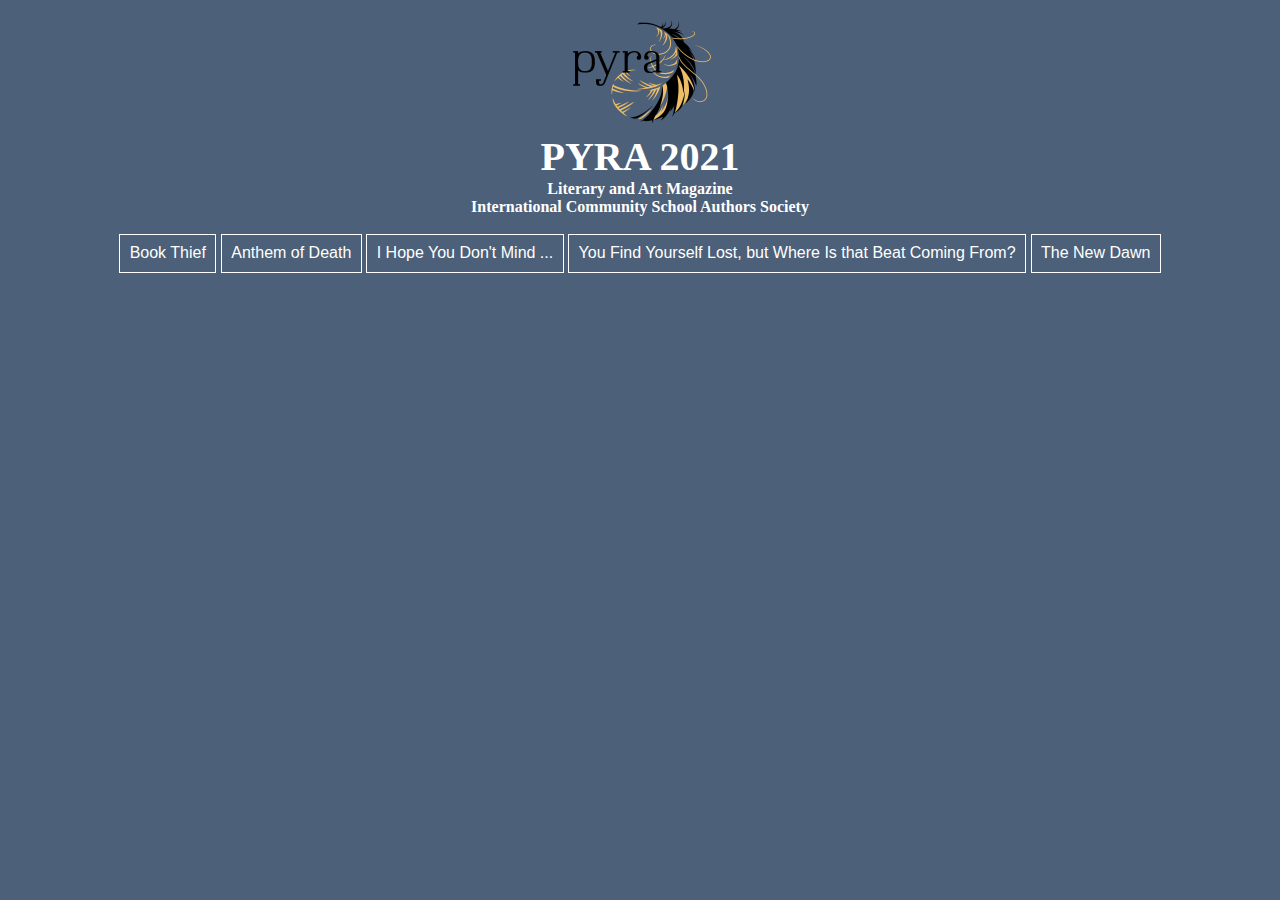
<file: index.html>
<!DOCTYPE html>

<html lang="en">
    <head>
        <link rel="stylesheet" href="css/style.css">
        <meta charset="utf-8">
        <title>Pyra 2021</title>
        <meta name="description" content="Pyra 2021 Literary and Art Magazine">
        <meta name="author" content="ICS Authors Society">
        <link rel="shortcut icon" type="image/png" href="lib/favicon.png">
        <div include-google-analytics="common/google-analytics.html"></div>
        <script src="js/script.js"></script>
    </head>
    <body>
        <div include-header="common/header.html"></div> 
        <div id="adobe-dc-view" style="width: 100%;"></div>
        <script src="https://documentcloud.adobe.com/view-sdk/main.js"></script>
        <script type="text/javascript">
            document.addEventListener("adobe_dc_view_sdk.ready", function () {
                var adobeDCView = new AdobeDC.View({
                    clientId: "5c857f4f031f495dbd255160f26bef9f",
                    divId: "adobe-dc-view"
                });
                adobeDCView.previewFile({
                    content: { location: { url: "lib/Pyra2021_DigitalEdition.pdf" } },
                    metaData: { fileName: "Pyra 2021 Literary and Art Magazine" }
                }, {
                    showDownloadPDF: false,
                    showPrintPDF: false,
                    showAnnotationTools: false,
                });
            });
        </script>
        <script src="js/script.js"></script>
        <script>includeHeader();</script> 
    </body>
</html>
</file>
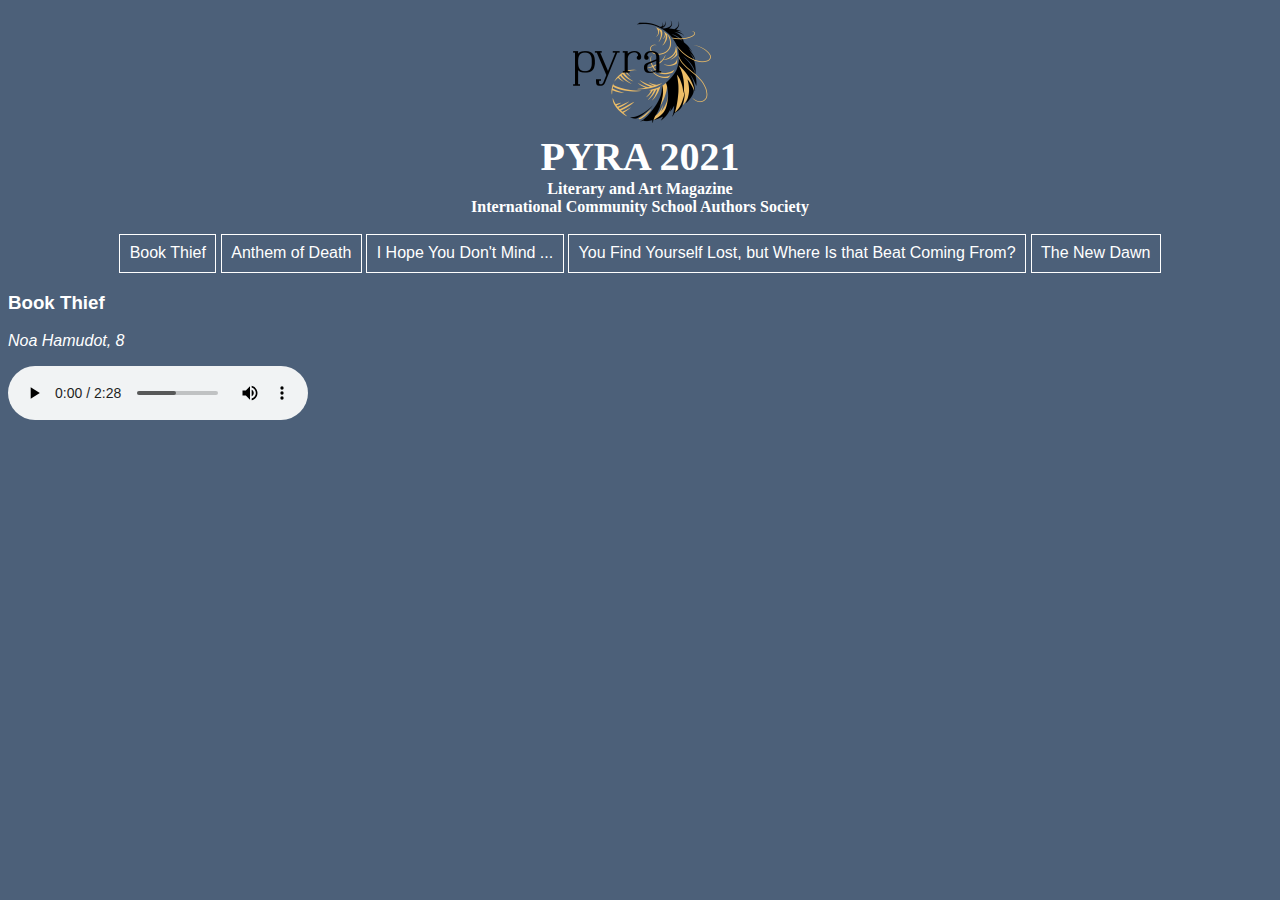
<file: book-thief.html>
<!DOCTYPE html>

<html lang="en">
    <head>
        <link rel="stylesheet" href="css/style.css">
        <meta charset="utf-8">
        <title>Book Thief - Pyra 2021</title>
        <meta name="description" content="Pyra 2021 Literary and Art Magazine">
        <meta name="author" content="ICS Authors Society">
        <link rel="shortcut icon" type="image/png" href="lib/favicon.png">
        <div include-google-analytics="common/google-analytics.html"></div>
        <script src="js/script.js"></script>
    </head>
    <body>
        <div include-header="common/header.html"></div> 
        <h3 class="title">Book Thief</h3>
        <p class="creator">Noa Hamudot, 8</p>
        <audio controls>
            <source src="lib/bookthief.mp3" type="audio/mp3">
        Your browser does not support the audio element.
        </audio> 
        <script src="js/script.js"></script>
        <script>includeHeader();</script>
    </body>
</html>
</file>
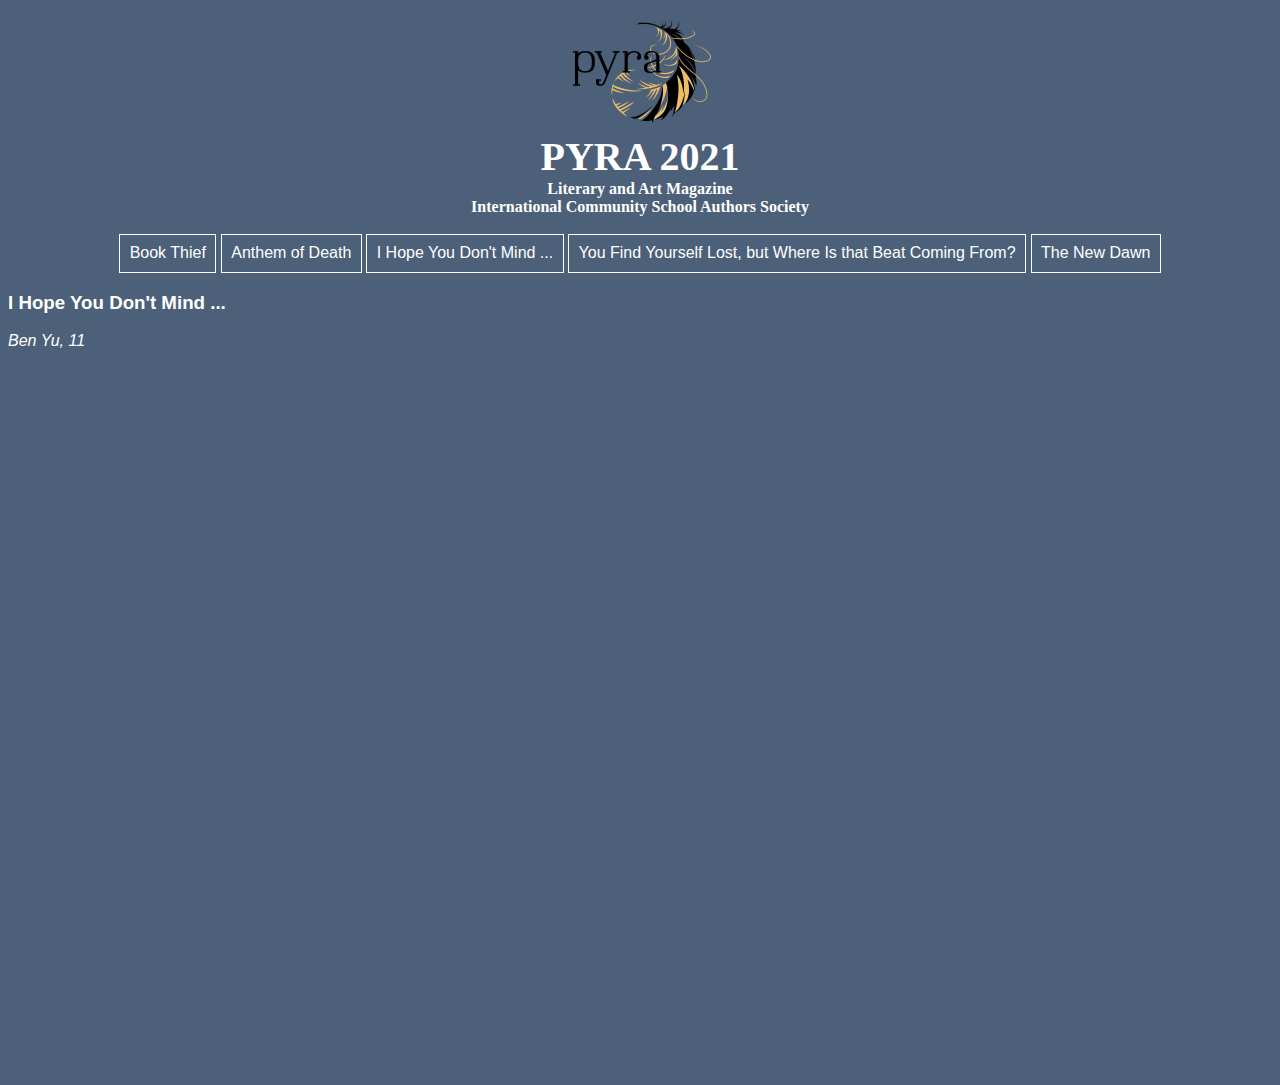
<file: i-hope-you-dont-mind.html>
<!DOCTYPE html>

<html lang="en">
    <head>
        <link rel="stylesheet" href="css/style.css">
        <meta charset="utf-8">
        <title>I Hope You Don't Mind - Pyra 2021</title>
        <meta name="description" content="Pyra 2021 Literary and Art Magazine">
        <meta name="author" content="ICS Authors Society">
        <link rel="shortcut icon" type="image/png" href="lib/favicon.png">
        <div include-google-analytics="common/google-analytics.html"></div>
        <script src="js/script.js"></script>
    </head>
    <body>
        <div include-header="common/header.html"></div> 
        <h3 class="title">I Hope You Don't Mind ...</h3>
        <p class="creator">Ben Yu, 11</p>
        <div class="video-container">
            <iframe class="video" src="https://www.youtube.com/embed/WH7OXg5phRA" allowfullscreen></iframe>
        </div>
        <script src="js/script.js"></script>
        <script>includeHeader();</script>
    </body>
</html>
</file>
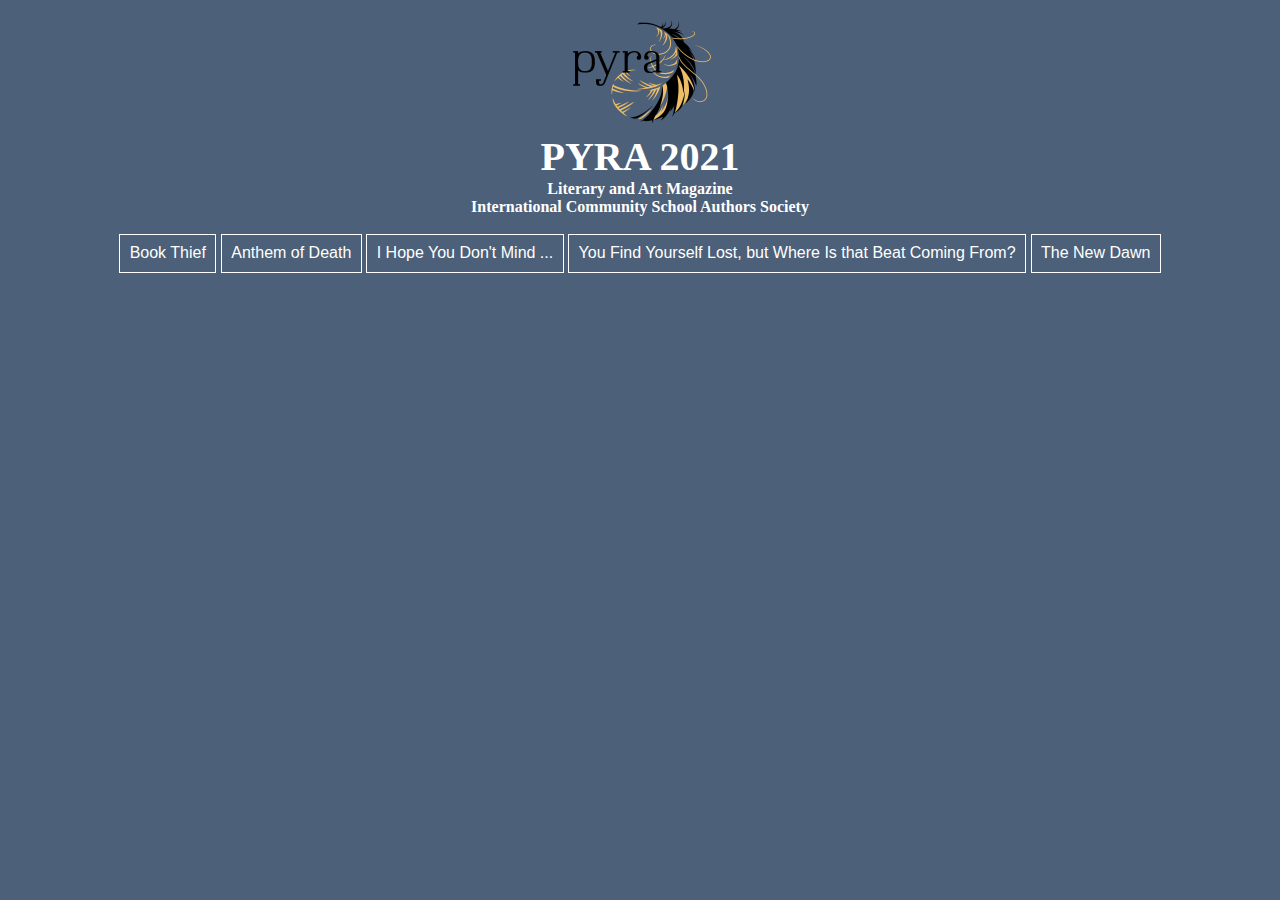
<file: the-new-dawn.html>
<!DOCTYPE html>

<html lang="en">
    <head>
        <link rel="stylesheet" href="css/style.css">
        <meta charset="utf-8">
        <title>The New Dawn - Pyra 2021</title>
        <meta name="description" content="Pyra 2021 Literary and Art Magazine">
        <meta name="author" content="ICS Authors Society">
        <link rel="shortcut icon" type="image/png" href="lib/favicon.png">
        <div include-google-analytics="common/google-analytics.html"></div>
        <script src="js/script.js"></script>
    </head>
        <div include-header="common/header.html"></div> 
        <div id="adobe-dc-view" class="thenewdawn" style="width: 100%;"></div>
        <script src="https://documentcloud.adobe.com/view-sdk/main.js"></script>
        <script type="text/javascript">
            document.addEventListener("adobe_dc_view_sdk.ready", function () {
                var adobeDCView = new AdobeDC.View({
                    clientId: "5c857f4f031f495dbd255160f26bef9f",
                    divId: "adobe-dc-view"
                });
                adobeDCView.previewFile({
                    content: { location: { url: "lib/TheNewDawn.pdf" } },
                    metaData: { fileName: "The New Dawn - Judah Lee" }
                }, {
                    showDownloadPDF: false,
                    showPrintPDF: false,
                    showAnnotationTools: false,
                });
            });
        </script>
        <script src="js/script.js"></script>
        <script>includeHeader();</script> 
        </body>
</html>
</file>
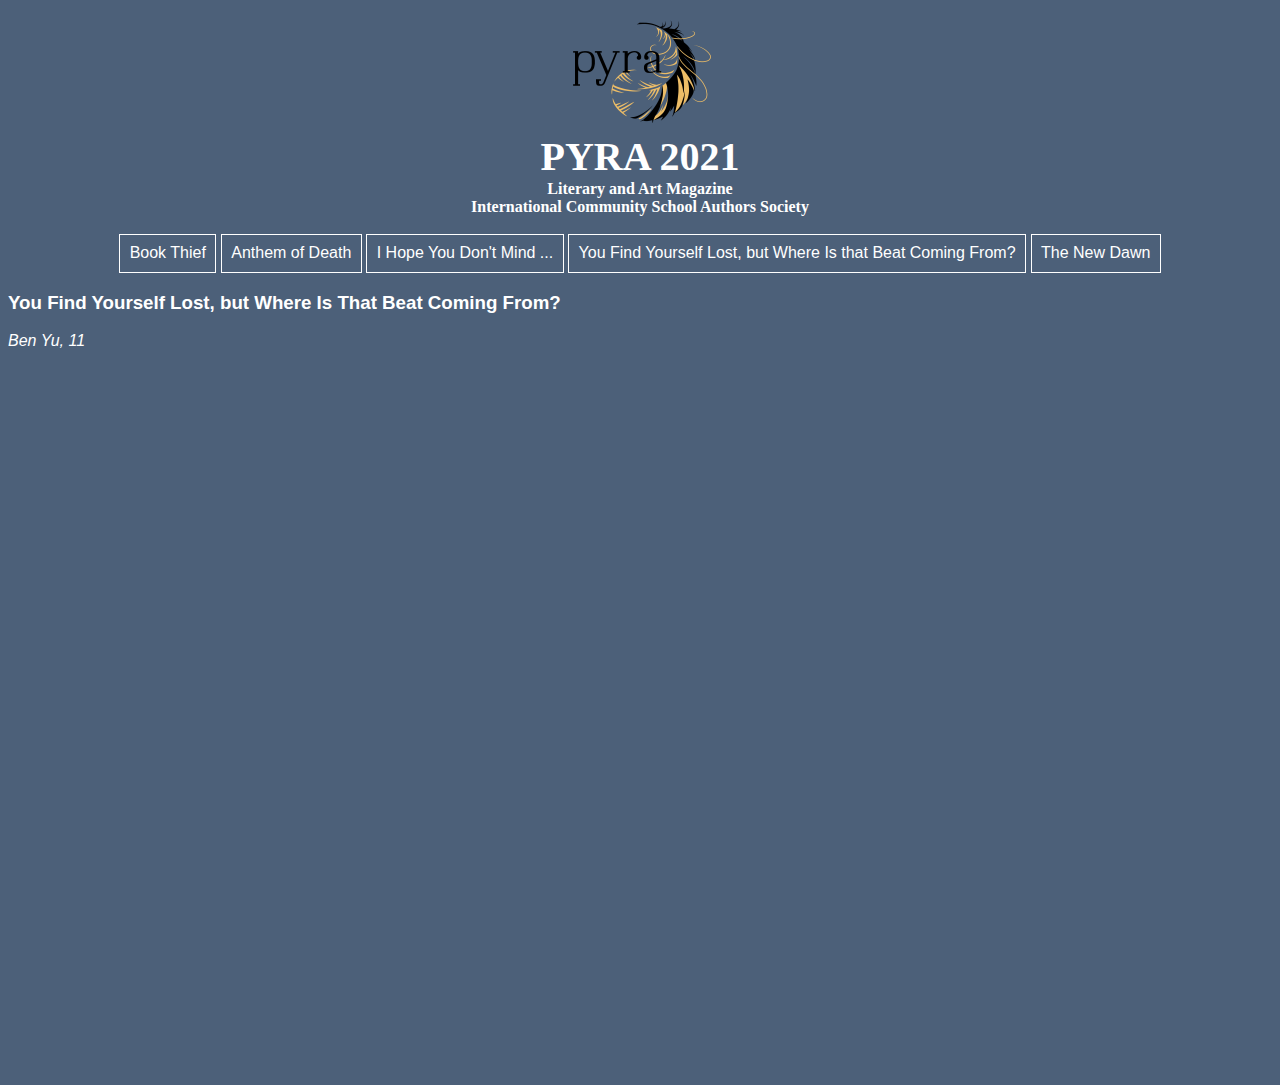
<file: you-find-yourself-lost.html>
<!DOCTYPE html>

<html lang="en">
    <head>
        <link rel="stylesheet" href="css/style.css">
        <meta charset="utf-8">
        <title>You Find Yourself Lost, but Where Is That Beat Coming From? - Pyra 2021</title>
        <meta name="description" content="Pyra 2021 Literary and Art Magazine">
        <meta name="author" content="ICS Authors Society">
        <link rel="shortcut icon" type="image/png" href="lib/favicon.png">
        <div include-google-analytics="common/google-analytics.html"></div>
        <script src="js/script.js"></script>
    </head>
    <body>
        <div include-header="common/header.html"></div> 
        <h3 class="title">You Find Yourself Lost, but Where Is That Beat Coming From?</h3>
        <p class="creator">Ben Yu, 11</p>
        <div class="video-container">
            <iframe class="video" src="https://www.youtube.com/embed/NMzICNWUWXk" allowfullscreen></iframe>
        </div>
        <script src="js/script.js"></script>
        <script>includeHeader();</script>
  </body>
</html>
</file>
<file: css/style.css>
header, body {
    background-color: #4C6079;
    color: white
}

body {
    font-family: 'Arial';
}

.page-title, .page-subtitle {
    font-family: 'Century Gothic';
    font-style: normal;
    margin: auto;
    text-align: center;
}

.page-title {
    font-size: 2.5em;
}

.page-subtitle {
    font-size: 1em;
}

.logo {
    margin-left: auto;
    margin-right: auto;
    display: block;
}

.title {
    font-style: bold;
}

.creator {
    font-style: italic;
}

.video-container {
    position: relative;
    width: 100%;
    padding-bottom: 56.25%;
}

.video {
    position: absolute;
    top: 0;
    left: 0;
    width: 100%;
    height: 100%;
    border: 0;
}

a.button:link, a.button:visited {
    font-size: 1em;
    background-color: #4C6079;
    color: white;
    text-align: center;
    text-decoration: none;
    display: inline-block;
    padding: 0.75%;
    border: 0.01em solid white;
    font-family: 'Arial';
}

a.button:hover, a.button:active {
    background-color: white;
    color: #4C6079;
}

.buttons {
    margin-left: auto;
    margin-right: auto;
    margin-bottom: 1%;
    text-align: center;
}
</file>
